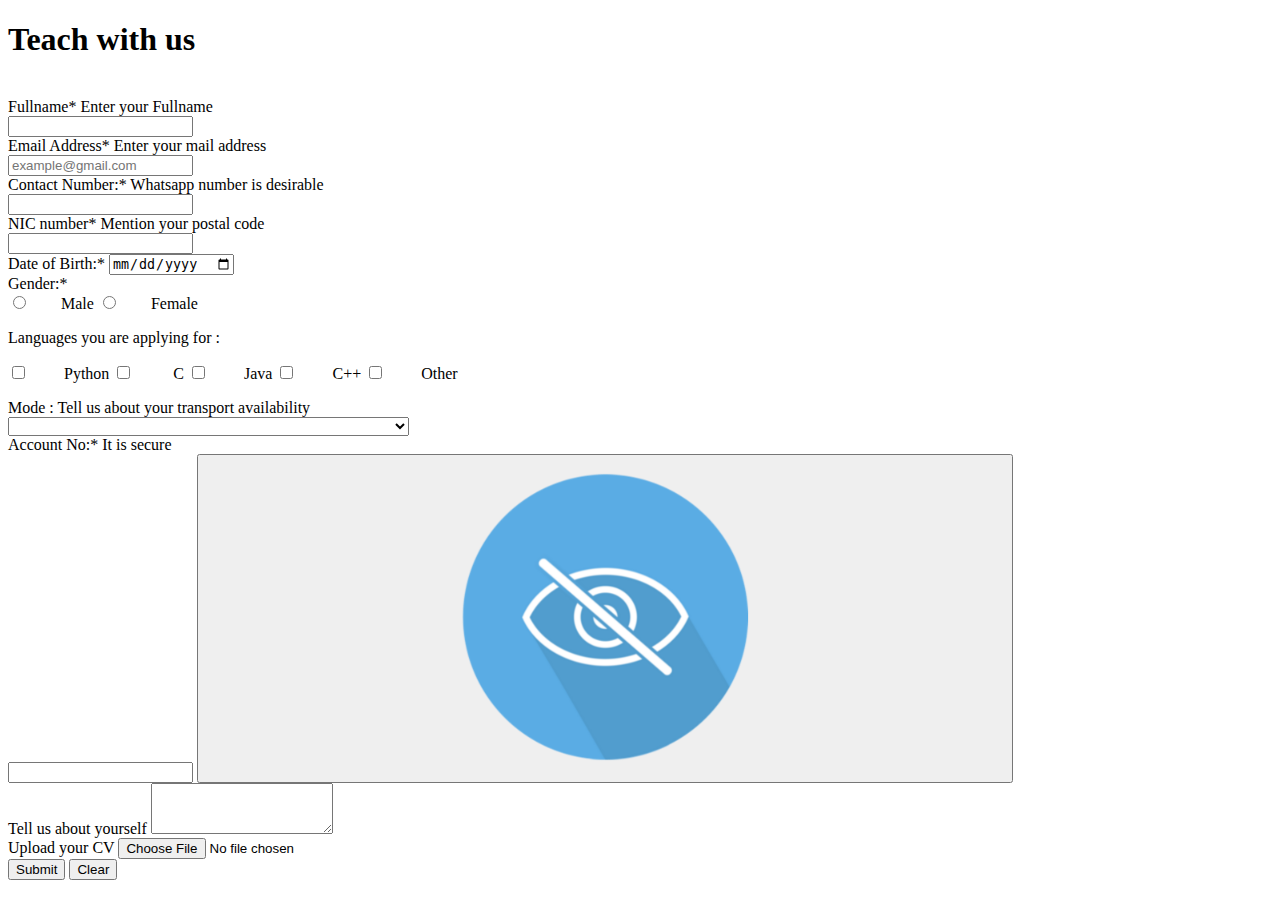
<file: javascript_try/formvalidation.html>
<!DOCTYPE html>
<html lang="en">
<head>
    <meta charset="UTF-8">
    <meta name="viewport" content=initial-scale=1.0">
    <title>Registration Form</title>
    <link href="https://fonts.googleapis.com/css?family=Roboto:300,400,500,700" rel="stylesheet">
    <link rel="stylesheet" href="https://use.fontawesome.com/releases/v5.5.0/css/all.css" integrity="sha384-B4dIYHKNBt8Bc12p+WXckhzcICo0wtJAoU8YZTY5qE0Id1GSseTk6S+L3BlXeVIU" crossorigin="anonymous">
    <link rel="stylesheet" href="C:\Users\hp\Documents\git\MyCode\Webpage_3\formstyle.css">
</head>
<body>
    <div class="testbox">
          <form action="/">
            <div class="banner">
              <h1> Teach with us </h1>
            </div>
            <br/>
            <div class="colums">
              <div class="item">
                <div class="tooltip">
                  <label for="name">Fullname<span class="star">*</span></label>
                  <span class="tooltiptext">Enter your Fullname</span></div>
                  <input id="name" type="text" name="name" required/>
                
              </div>
              <div class="item">
                <div class="tooltip">
                <label for="email">Email Address<span class="star">*</span></label>
                <span class="tooltiptext">Enter your mail address</span></div>
                <input id="email" type="text"   name="email" placeholder="example@gmail.com" required/>
              </div>
              <div class="item">
                <div class="tooltip"><label for="phone">Contact Number:<span class="star">*</span></label>
                <span class="tooltiptext">Whatsapp number is desirable</span></div>
                <input id="phone" type="tel"   name="phone" required/>
              </div>
              <div class="item">
                <div class="tooltip"><label for="address">NIC number<span class="star">*</span></label>
                <span class="tooltiptext">Mention your postal code</span></div>
                <input id="address" type="text" name="address" required maxlength="12">
              </div>
              <div class="item"> 
                <label for="dob">Date of Birth:<span class="star">*</span></label>
                <input id="dob" type="date" name="dob" required/>
              </div>
              <div class="item">
                <label>Gender:<span class="star">*</span></label>
                <div class="question-answer">
                  <input type="radio" id="gmale" name="gender" value="male">
                  <label for="gmale" class="radio"><span>&nbsp;&nbsp;&nbsp;&nbsp;&nbsp;&nbsp;&nbsp;Male</span></label>
                  <input  type="radio" id="gfemale" name="gender" value="female">
                  <label for="gfemale" class="radio"><span> &nbsp;&nbsp;&nbsp;&nbsp;&nbsp;&nbsp;&nbsp;Female</span></label>
              </div>
            </div>
            <div class="item">
                 <p> Languages you are applying for : 
                <div class="question-answer"> 
                    <input type="checkbox" id="python" name="python" value="python">
                    <label for="python" class="checkbox"> <span>&nbsp;&nbsp;&nbsp;&nbsp;&nbsp;&nbsp;&nbsp;&nbsp;Python</span>  </label>
                    <input type="checkbox" id="C" name="C" value="C">
                    <label for="C" class="checkbox">&nbsp;&nbsp;&nbsp;&nbsp;&nbsp;&nbsp;&nbsp;&nbsp; C </label>  
                    <input type="checkbox" id="java" name="java" value="java">
                    <label for="java" class="checkbox"> <span>&nbsp;&nbsp;&nbsp;&nbsp;&nbsp;&nbsp;&nbsp;&nbsp;Java</span> </label> 
                    <input type="checkbox" id="C++" name="C++" value="C++">
                    <label for="C++" class="checkbox"> <span>&nbsp;&nbsp;&nbsp;&nbsp;&nbsp;&nbsp;&nbsp;&nbsp;C++</span> </label> 
                    <input type="checkbox" id="other" name="other" value="other">
                    <label for="other" class="checkbox"> <span>&nbsp;&nbsp;&nbsp;&nbsp;&nbsp;&nbsp;&nbsp;&nbsp;Other</span> </label> 
                </div>
            </p>
            </div>
            <div class="item">
              <div class="tooltip">
                Mode :
                  <span class="tooltiptext">Tell us about your transport availability</span></div>
                  <select>
                  <option selected value="" disabled selected></option>
                  <option value="virtual" > Virtual (I can't travel, only available online through any platform ) </option>
                  <option value="direct"> Direct (I can travel, but unavailable offline) </option>
                  <option value="both"> Both (I am both available online and offline) </option>
                </select>
                </div>
            <div>
              <div class="tooltip"><label for="bankacc"> Account No:<span class="star">*</span></label>
                <span class="tooltiptext">It is secure</span></div>
                <div id="acc">
                  <input id="pwd" type="password" name="pwd">
                  <button>
                    <img src="eyeclose.png" width="40%" height="40%" onclick="show_password()" id="eye">
                  </button>
                </div>
            </div>
                
              </div>
            <div class="item">
              <label for="tarea">Tell us about yourself</label>
              <textarea id="comment" rows="3"></textarea>
            </div>
            <div class="item">
               <label for="cv"> Upload your CV </label>
                <input type="file" id="cv"> 
            </div>
            <div class="btn-block">
              <button type="submit" href="/" class="endtwobutton">Submit</button>
              <button type="reset" href="/" class="endtwobutton">Clear</button>
            </div>
          </form>
        </div>
        <script>
          function show_password()
          {
            var pwdin = document.getElementById("pwd").type;

            if (pwdin == "password")
            {
              document.getElementById("pwd").type="text";
              document.getElementById("eye").src="eyeopen.png";
            }
            else
            {
              document.getElementById("pwd").type="password";
              document.getElementById("eye").src="eyeclose.png";
            }
          }
        </script>
    </body>
</html>
</file>
